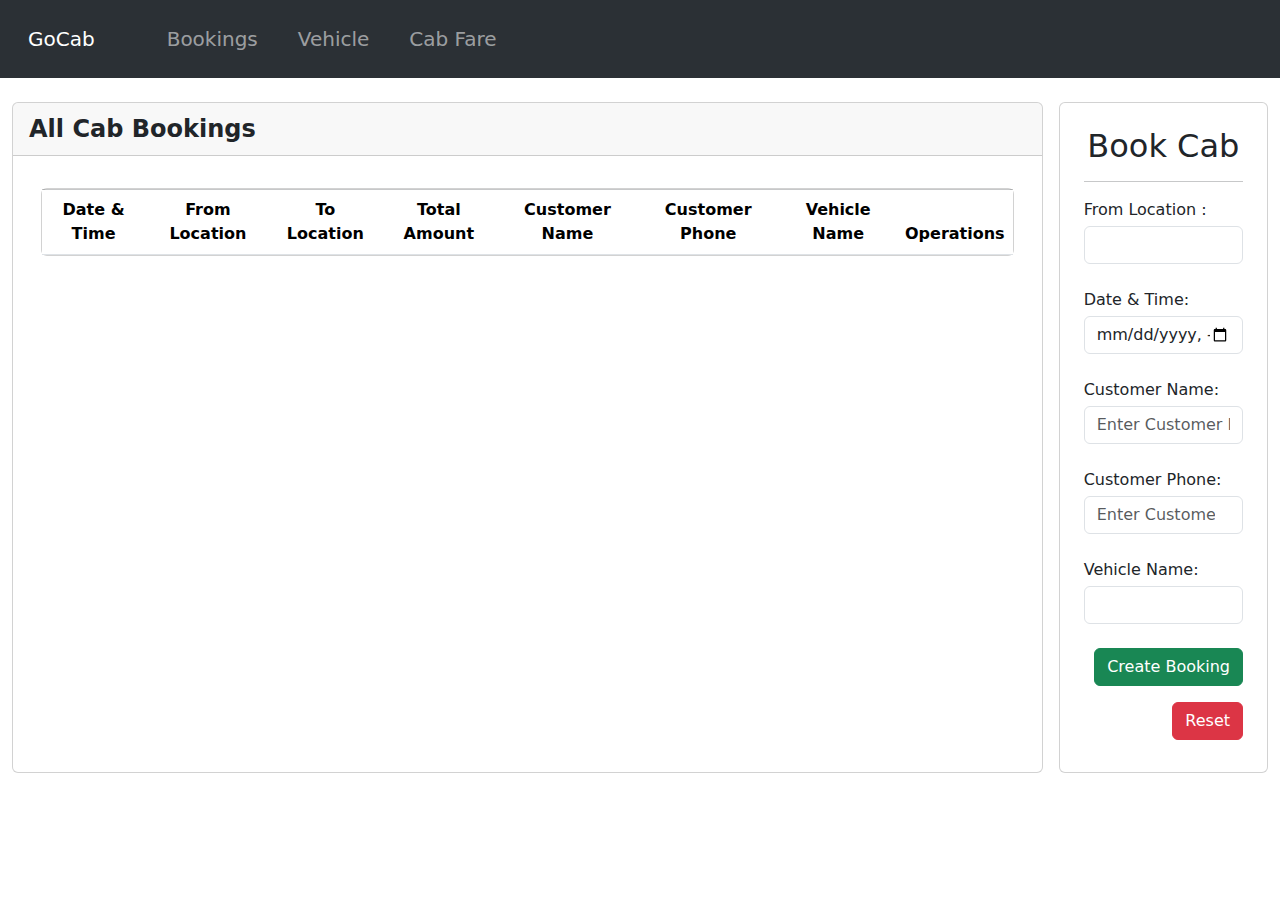
<file: FrontEnd - Travel App/index.html>
<!DOCTYPE html>
<html lang="en">

<head>
    <meta charset="UTF-8">
    <meta name="viewport" content="width=device-width, initial-scale=1.0">
    <link rel="stylesheet" href="./styles/index.css">
    <link href="https://cdn.jsdelivr.net/npm/bootstrap@5.3.3/dist/css/bootstrap.min.css" rel="stylesheet"
        integrity="sha384-QWTKZyjpPEjISv5WaRU9OFeRpok6YctnYmDr5pNlyT2bRjXh0JMhjY6hW+ALEwIH" crossorigin="anonymous">
    <script src="https://cdn.jsdelivr.net/npm/bootstrap@5.3.3/dist/js/bootstrap.bundle.min.js"
        integrity="sha384-YvpcrYf0tY3lHB60NNkmXc5s9fDVZLESaAA55NDzOxhy9GkcIdslK1eN7N6jIeHz"
        crossorigin="anonymous"></script>
    <title>Cab Booking</title>
</head>

<body onload="getVehicleData();getBookingsData();">
    <!-- Navbar -->
    <nav class="navbar navbar-expand-lg bg-dark bg-body-tertiary p-3" data-bs-theme="dark">
        <div class="container-fluid">
            <a class="navbar-brand" href="">GoCab</a>
            <button class="navbar-toggler" type="button" data-bs-toggle="collapse"
                data-bs-target="#navbarSupportedContent" aria-controls="navbarSupportedContent" aria-expanded="false"
                aria-label="Toggle navigation">
                <span class="navbar-toggler-icon"></span>
            </button>
            <div class="collapse navbar-collapse" id="navbarSupportedContent">
                <ul class="navbar-nav me-auto mb-2 mb-lg-0 ms-5 gap-4 fs-5">
                    <li class="nav-item"><a class="nav-link" aria-current="page" href="./index.html">Bookings</a></li>
                    <li class="nav-item"><a class="nav-link" href="./pages/vehicle.html">Vehicle</a></li>
                    <li class="nav-item"><a class="nav-link" href="./pages/cabFare.html">Cab Fare</a></li>
                </ul>
                <!-- <a href="" class="btn btn-info">Login</a>
                <a href="" class="btn btn-danger">Logout</a> -->
            </div>
        </div>
    </nav>

    <div class="container-fluid d-flex justify-content-center gap-3">
        <!-- Bookings container -->
        <div class="container row d-flex gap-4 justify-content-between">
            <div class=" flex-fill mt-4 card p-0">
                <div class="card-header fw-bolder d-flex justify-content-between fs-4 fw-bolder">
                    All Cab Bookings
                    <span class="text-success fs-5 fw-bolder" id="deleteBookingMsg"></span>
                </div>
                <div class="card-body">
                    <div class="container mt-3 main">
                        <div class="card">
                            <hr class="m-0" />
                            <div class="card-body p-0">
                                <table class="table table-hover text-center m-0 tb">
                                    <thead class="p-4">
                                        <tr>
                                            <th>Date & Time</th>
                                            <th>From Location</th>
                                            <th>To Location</th>
                                            <th>Total Amount</th>
                                            <th>Customer Name</th>
                                            <th>Customer Phone</th>
                                            <th>Vehicle Name</th>
                                            <th>Operations</th>
                                        </tr>
                                    </thead>
                                    <tbody id="bookingsTable">

                                    </tbody>
                                </table>
                            </div>
                        </div>
                    </div>
                </div>
            </div>
        </div>
        <!-- Modal to add Booking data to db -->
        <div class="card p-2 mt-4 col-2" style="height: -webkit-fill-available;">
            <div class="card-body">
                <div class="text-center fw-bolder">
                    <h2>Book Cab</h2>
                </div>
                <hr />
                <form id="addBookingForm">
                    <div class="mb-4">
                        <label for="fromLocation" class="mb-1">From Location :</label> <select id="fromLocation"
                            name="fromLocation" class="form-control" onchange="getToLocations()" required>
                        </select>
                    </div>
                    <div class="mb-4" id="toLocationDiv" style="display: none;">
                        <label for="toLocation" class="mb-1">To Location :</label> <select id="toLocation"
                            name="toLocation" class="form-control" onchange="calculateCabFare()" required>
                        </select>
                    </div>
                    <div class="mb-4" id="totalAmountDiv" style="display: none;">
                        <label for="totalAmount" class="mb-1">Total Amount (₹):</label>
                        <input type="text" id="totalAmountField" name="totalAmount" class="form-control" disabled>
                    </div>
                    <div class="mb-4">
                        <label for="startDate" class="mb-1">Date & Time:</label> <input type="datetime-local"
                            id="startDate" name="bDateTime" class="form-control" required />
                    </div>
                    <div class="mb-4">
                        <label for="customerName" class="mb-1">Customer Name:</label>
                        <input type="text" id="customerName" name="customerName" class="form-control"
                            placeholder="Enter Customer Name" required>
                    </div>
                    <div class="mb-4">
                        <label for="customerPhone" class="mb-1">Customer Phone:</label>
                        <input type="number" id="customerPhone" name="customerPhone" class="form-control"
                            placeholder="Enter Customer Phone" required>
                    </div>
                    <div class="mb-4">
                        <label for="vehicleName" class="mb-1">Vehicle Name:</label> <select id="vehicleName"
                            name="vehicleName" class="form-control" required>
                        </select>
                    </div>
                    <div class="d-flex gap-3 modal-footer">
                        <input type="submit" value="Create Booking" class="btn btn-success" />
                        <input type="reset" value="Reset" class="btn btn-danger" />
                    </div>
                </form>
                <span class="text-success d-flex justify-content-center fs-6 fw-bolder mt-2" id="addBookingMsg"><span>
            </div>
        </div>
    </div>
    <script src="./js/index.js"></script>
</body>

</html>
</file>
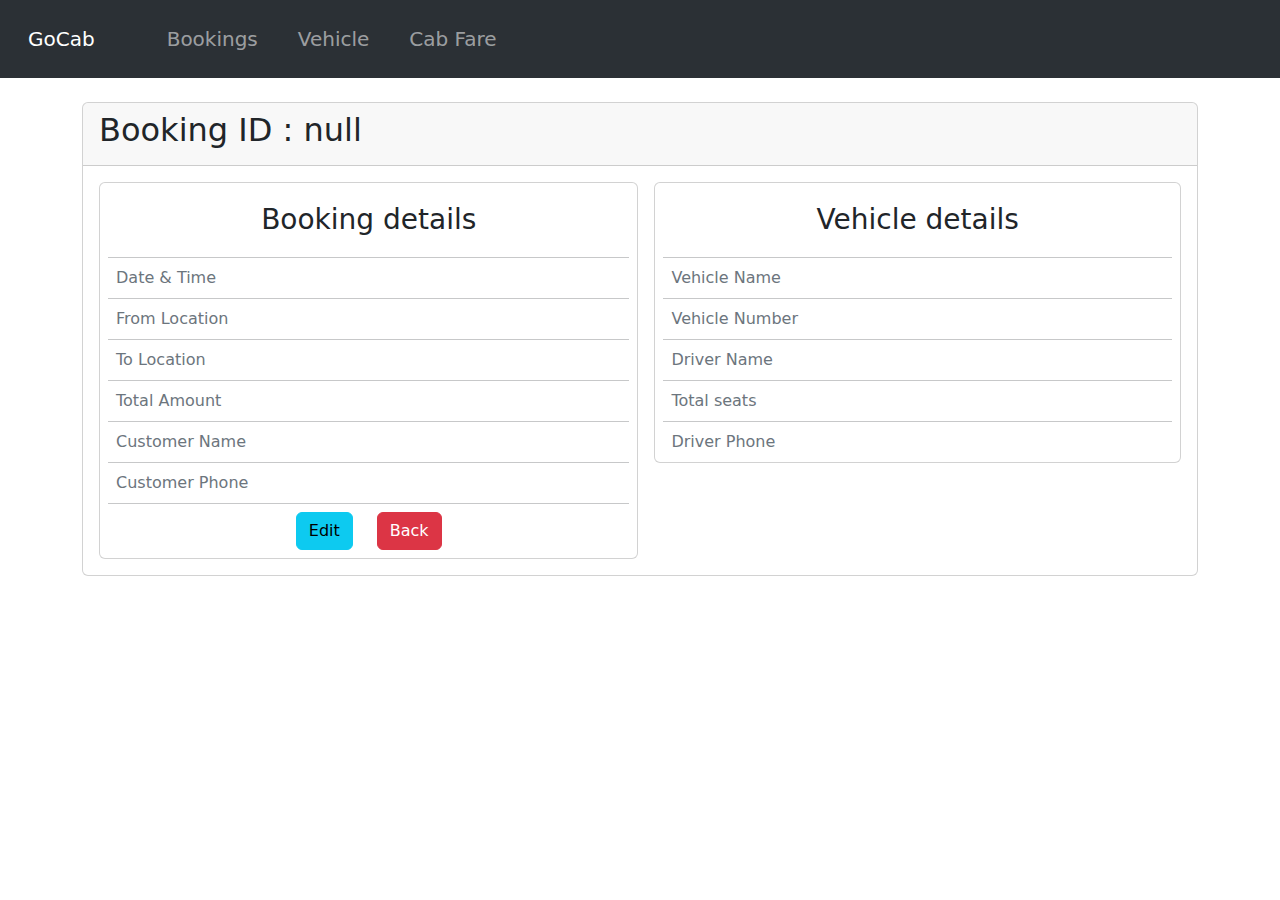
<file: FrontEnd - Travel App/pages/oneBooking.html>
<!DOCTYPE html>
<html lang="en">

<head>
    <meta charset="UTF-8">
    <meta name="viewport" content="width=device-width, initial-scale=1.0">
    <link href="https://cdn.jsdelivr.net/npm/bootstrap@5.3.3/dist/css/bootstrap.min.css" rel="stylesheet"
        integrity="sha384-QWTKZyjpPEjISv5WaRU9OFeRpok6YctnYmDr5pNlyT2bRjXh0JMhjY6hW+ALEwIH" crossorigin="anonymous">
    <script src="https://cdn.jsdelivr.net/npm/bootstrap@5.3.3/dist/js/bootstrap.bundle.min.js"
        integrity="sha384-YvpcrYf0tY3lHB60NNkmXc5s9fDVZLESaAA55NDzOxhy9GkcIdslK1eN7N6jIeHz"
        crossorigin="anonymous"></script>
    <title>Booking Detail</title>
</head>

<body onload="getBId();getBookingData();getVehicleData();">
    <!-- Navbar -->
    <nav class="navbar navbar-expand-lg bg-dark bg-body-tertiary p-3" data-bs-theme="dark">
        <div class="container-fluid">
            <a class="navbar-brand" href="">GoCab</a>
            <button class="navbar-toggler" type="button" data-bs-toggle="collapse"
                data-bs-target="#navbarSupportedContent" aria-controls="navbarSupportedContent" aria-expanded="false"
                aria-label="Toggle navigation">
                <span class="navbar-toggler-icon"></span>
            </button>
            <div class="collapse navbar-collapse" id="navbarSupportedContent">
                <ul class="navbar-nav me-auto mb-2 mb-lg-0 ms-5 gap-4 fs-5">
                    <li class="nav-item">
                        <a class="nav-link" aria-current="page" href="../index.html">Bookings</a>
                    </li>
                    <li class="nav-item">
                        <a class="nav-link" href="./vehicle.html">Vehicle</a>
                    </li>
                    <li class="nav-item">
                        <a class="nav-link" href="./cabFare.html">Cab Fare</a>
                    </li>
                </ul>
                <!-- <a href="" class="btn btn-info">Login</a>
                <a href="" class="btn btn-danger">Logout</a> -->
            </div>
        </div>
    </nav>

    <!-- Bookings container -->
    <div class="container row d-flex gap-4 justify-content-between m-auto">
        <div class=" flex-fill mt-4 card p-0">
            <div class="card-header fw-bolder d-flex justify-content-between fs-4 fw-bolder">
                <h2 id="bIdHeader"></h2>
                <span class="text-success fs-5 fw-bolder" id="deleteBookingMsg"></span>
            </div>
            <div class="card-body d-flex gap-3">
                <div class="card flex-fill"
                    style="height: fit-content;">
                    <div class="card-body text-center">
                        <span class=" fs-3">Booking details</span>
                    </div>
                    <hr class="p-0 mx-2 my-0" />
                    <div class="d-flex justify-content-between mx-3 align-items-center py-2">
                        <p class=" text-secondary  m-0">Date & Time</p>
                        <p class="m-0 bData">
                        </p>
                    </div>
                    <hr class="p-0 mx-2 my-0" />
                    <div class="d-flex justify-content-between mx-3 align-items-center py-2">
                        <p class=" text-secondary m-0">From Location</p>
                        <p class="m-0 bData">
                        </p>
                    </div>
                    <hr class="p-0 mx-2 my-0" />
                    <div class="d-flex justify-content-between mx-3 align-items-center py-2">
                        <p class=" text-secondary text-left m-0">To Location</p>
                        <p class="m-0 bData">                            
                        </p>
                    </div>
                    <hr class="p-0 mx-2 my-0" />                   
                    <div class="d-flex justify-content-between mx-3 align-items-center py-2">
                        <p class=" text-secondary  m-0">Total Amount</p>
                        <p class="m-0 bData">
                        </p>
                    </div>
                    <hr class="p-0 mx-2 my-0" />
                    <div class="d-flex justify-content-between mx-3 align-items-center py-2">
                        <p class=" text-secondary  m-0">Customer Name</p>
                        <p class="m-0 bData">
                        </p>
                    </div>
                    <hr class="p-0 mx-2 my-0" />
                    <div class="d-flex justify-content-between mx-3 align-items-center py-2">
                        <p class=" text-secondary  m-0">Customer Phone</p>
                        <p class="m-0 bData">
                        </p>
                    </div>
                    <hr class="p-0 mx-2 my-0" />

                    <div class="btns m-2 d-flex justify-content-center gap-4">
                        <a class="btn btn-info" data-bs-toggle="modal" data-bs-target="#editBookingModal" onclick="getVehicle()">Edit</a> <a
                            href="../index.html" class="btn btn-danger">Back</a>
                    </div>
                </div>

                <div class="card flex-fill"
                    style="height: fit-content;">
                    <div class="card-body text-center">
                        <span class=" fs-3">Vehicle details</span>
                    </div>
                    <hr class="p-0 mx-2 my-0" />
                    <div class="d-flex justify-content-between mx-3 align-items-center py-2">
                        <p class=" text-secondary m-0">Vehicle Name</p>
                        <p class="m-0 vData">
                        </p>
                    </div>
                    <hr class="p-0 mx-2 my-0" />
                    <div class="d-flex justify-content-between mx-3 align-items-center py-2">
                        <p class=" text-secondary text-left m-0">Vehicle Number</p>
                        <p class="m-0 vData">                            
                        </p>
                    </div>
                    <hr class="p-0 mx-2 my-0" />                   
                    <div class="d-flex justify-content-between mx-3 align-items-center py-2">
                        <p class=" text-secondary  m-0">Driver Name</p>
                        <p class="m-0 vData">
                        </p>
                    </div>
                    <hr class="p-0 mx-2 my-0" />
                    <div class="d-flex justify-content-between mx-3 align-items-center py-2">
                        <p class=" text-secondary  m-0">Total seats</p>
                        <p class="m-0 vData">
                        </p>
                    </div>
                    <hr class="p-0 mx-2 my-0" />
                    <div class="d-flex justify-content-between mx-3 align-items-center py-2">
                        <p class=" text-secondary  m-0">Driver Phone</p>
                        <p class="m-0 vData">
                        </p>
                    </div>
                    

                </div>
            </div>
        </div>
    </div>

    <!-- Modal to edit the booking values -->
    <div class="modal fade" id="editBookingModal" tabindex="-1" aria-labelledby="exampleModalLabel" aria-hidden="true">
        <div class="modal-dialog">
            <div class="modal-content addModal">
                <div class="modal-header">
                    <h1 class="modal-title fs-5" id="exampleModalLabel">Edit Booking</h1>
                    <button type="button" class="btn-close bg-light" data-bs-dismiss="modal"
                        aria-label="Close"></button>
                </div>
                <div class="modal-body">
                    <form id="editForm">
                        <input type="hidden" id="bId" name="bId">
                        <div class="mb-4">
                            <label for="fromLocation" class="mb-1">From Location :</label>
                            <select id="fromLocation" name="fromLocation" class="form-control" onclick="getToLocations()" required>
                            </select>
                        </div>
                        <div class="mb-4">
                            <label for="toLocation" class="mb-1">To Location :</label>
                            <select id="toLocation" name="toLocation" class="form-control"  onclick="calculateCabFare()" required>
                            </select>
                        </div>
                        <div class="mb-4" id="totalAmountDiv">
                            <label for="totalAmount" class="mb-1">Total Amount:</label>
                            <input type="text" id="totalAmount" name="totalAmount" class="form-control" disabled>
                        </div>
                        <div class="mb-4">
                            <label for="startDate" class="mb-1">Date & Time:</label> <input type="datetime-local"
                                id="startDate" name="bDateTime" class="form-control" required />
                        </div>
                        <div class="mb-4">
                            <label for="customerName" class="mb-1">Customer Name:</label>
                            <input type="text" id="customerName" name="customerName" class="form-control"
                                placeholder="Enter Customer Name" required>
                        </div>
                        <div class="mb-4">
                            <label for="customerPhone" class="mb-1">Customer Phone:</label>
                            <input type="number" id="customerPhone" name="customerPhone" class="form-control"
                                placeholder="Enter Customer Phone" required>
                        </div>
                        <div class="mb-4">
                            <label for="vehicleName" class="mb-1">Vehicle Name:</label> <select id="vehicleName"
                                name="vehicleName" class="form-control" required>
                            </select>
                        </div>
                        <div class="d-flex gap-3 modal-footer">
                            <input type="submit" value="Edit Booking" class="btn btn-success" />
                            <input type="reset" value="Reset" class="btn btn-danger" />
                        </div>
                    </form>
                </div>
            </div>
        </div>
    </div>
    <script src="../js/oneBooking.js"></script>
</body>

</html>
</file>
<file: FrontEnd - Travel App/styles/index.css>
* {
    margin : 0;
    padding : 0;
    box-sizing: border-box;
}
</file>
